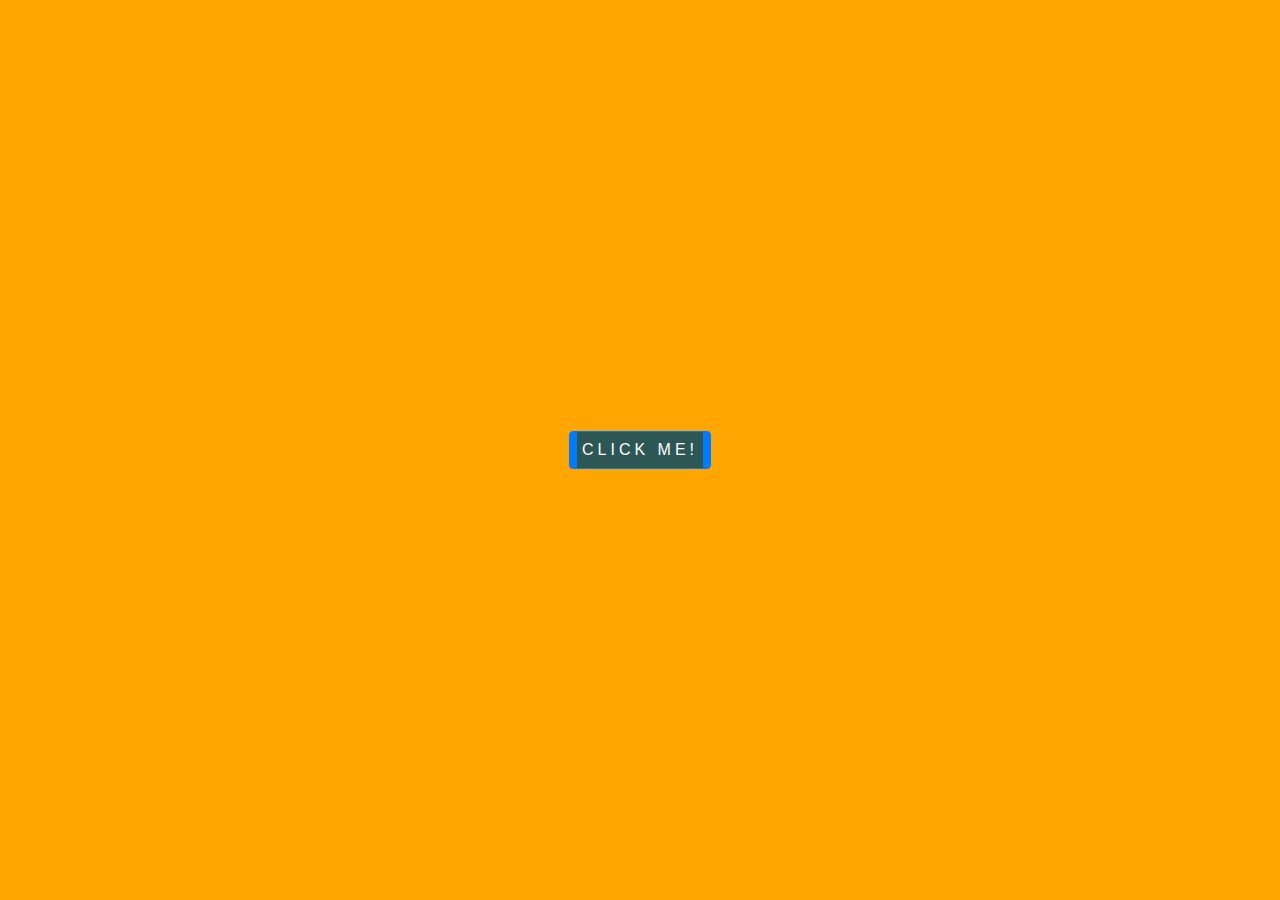
<file: Change Background Color Project/index.html>
<!DOCTYPE html>
<html lang="en">

<head>
    <meta charset="UTF-8">
    <meta name="viewport" content="width=device-width, initial-scale=1.0">
    <title>Project-1</title>
    <link rel="stylesheet" href="css/style.css">
    <link rel="stylesheet" href="css/bootstrap.min.css">

</head>

<body>
    <div class="container">
        <div class="row max-height align-items-center text-center">
            <div class="col">
                <button class="btn btn-primary">Click Me!</button>
            </div>
        </div>
    </div>

    <script src="js/jquery-3.4.1.min.js"></script>
    <script src="js/script.js"></script>

</body>

</html>
</file>
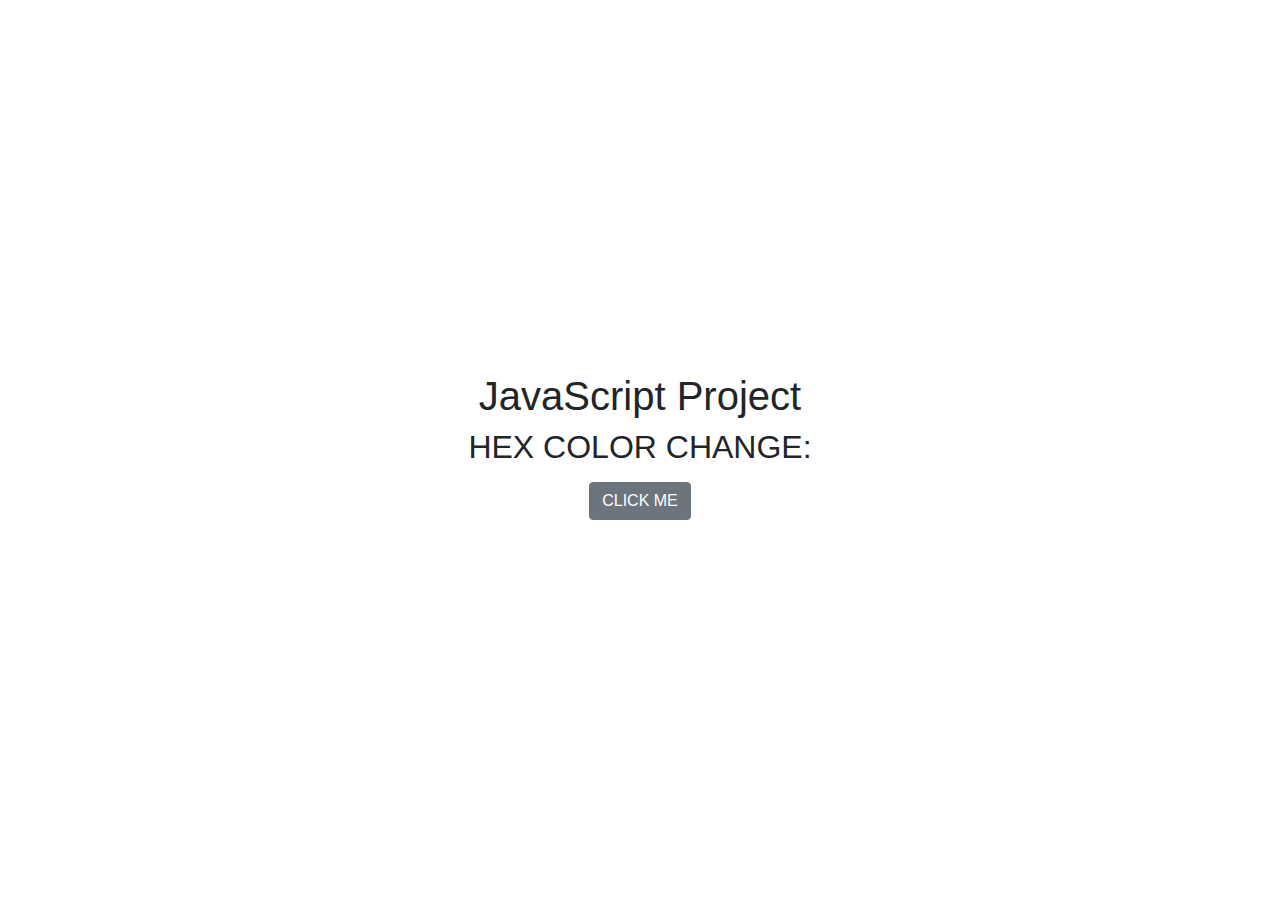
<file: Hex Color Background Project/index.html>
<!DOCTYPE html>
<html lang="en">

<head>
    <meta charset="UTF-8">
    <meta name="viewport" content="width=device-width, initial-scale=1.0">
    <title>Project-2 || Hex Color</title>
    <link rel="stylesheet" href="css/style.css">
    <link rel="stylesheet" href="css/bootstrap.min.css">

</head>

<body>


    <div class="container">
        <div class="row max-height align-items-center">
            <div class="col-10 col-md-6 mx-auto text-center">
                <h1>JavaScript Project</h1>
                <h2 class="text-uppercase">hex color change: <span id="hex-value"></span></h2>
                <a href="#" id="btn" class="btn btn-secondary text-uppercase my-2">Click Me</a>
            </div>
        </div>
    </div>




    <script src="js/jquery-3.4.1.min.js"></script>
    <script src="js/script.js"></script>

</body>

</html>
</file>
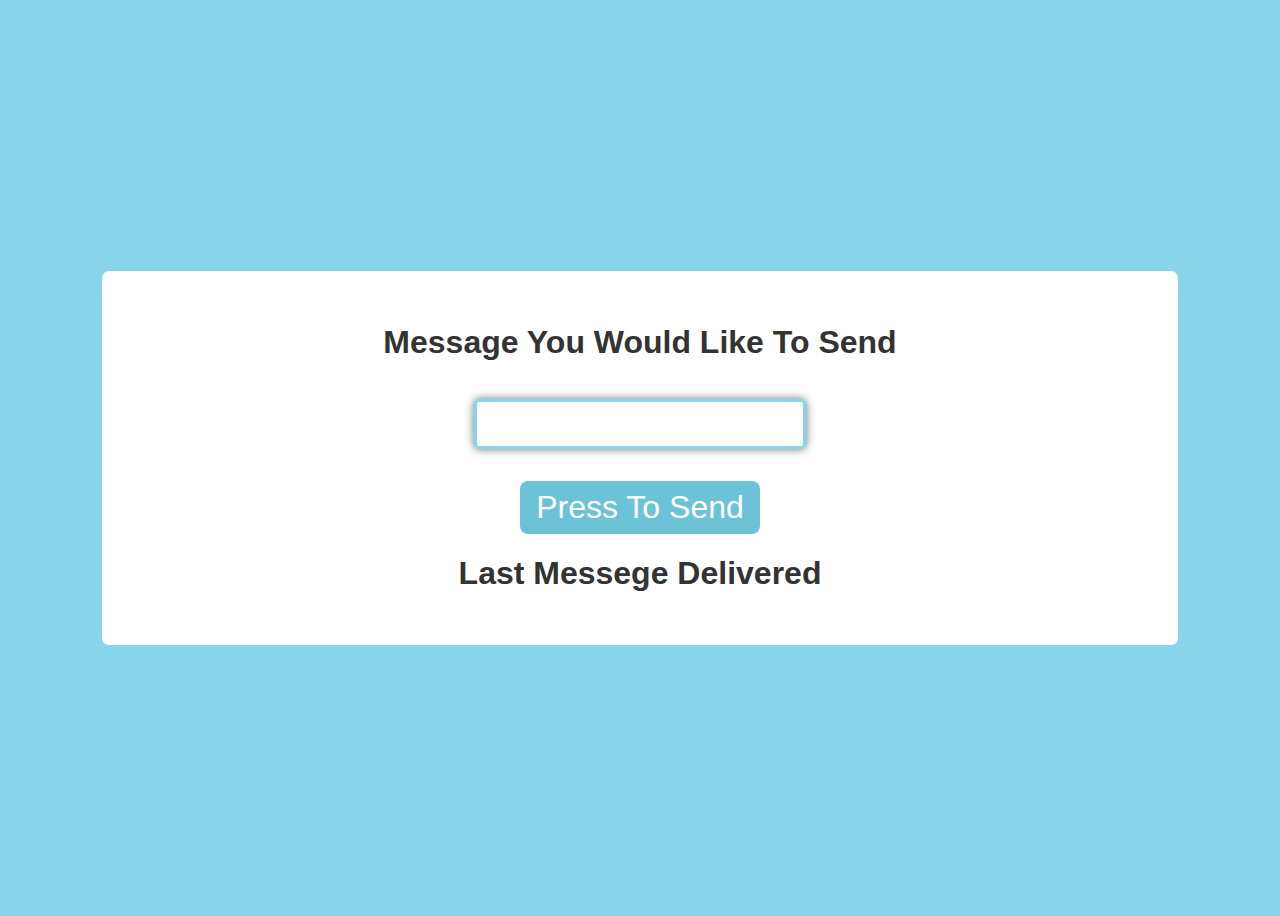
<file: Pass the Message Project/index.html>
<!DOCTYPE html>
<html lang="en">
<head>
    <meta charset="UTF-8">
    <meta name="viewport" content="width=device-width, initial-scale=1.0">
    <title>Document</title>
    <link rel="stylesheet" href="main.css">
</head>
<body>
    <div class="container">
        <h1>message you would like to send</h1>   
        <input type="text" name="messageIn" id="messageIn"> 
        <button type="button" id="sendBtn">Press to Send</button>
        <h1>last messege delivered</h1>
        <h1 id="messageOut"></h1>

    </div>
    <script src="script.js"></script>
</body>
</html>
</file>
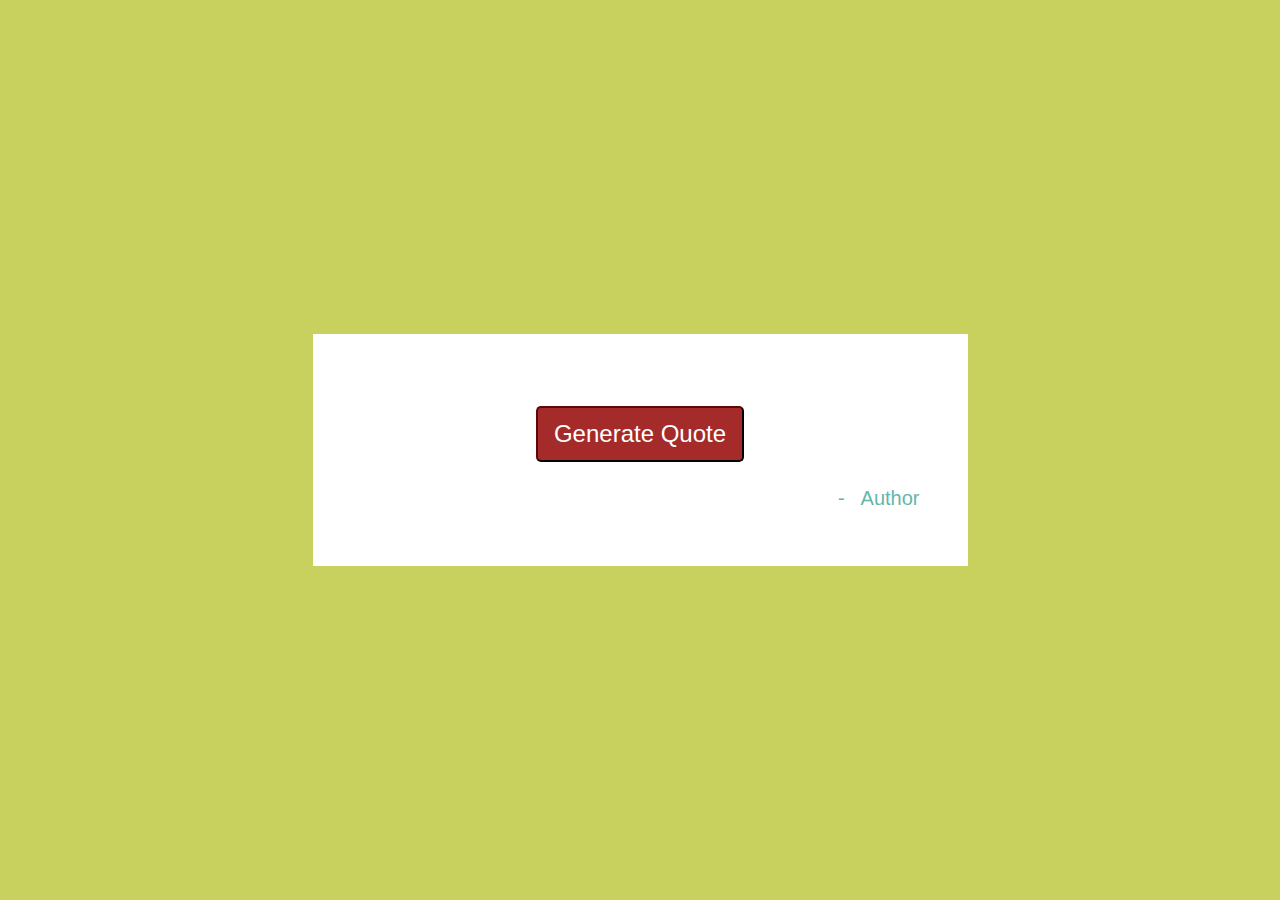
<file: qoute-generate-project/index.html>
<!DOCTYPE html>
<html lang="en">
  <head>
    <meta charset="UTF-8" />
    <meta name="viewport" content="width=device-width, initial-scale=1.0" />
    <title>Project-3 || Qoute Generate</title>
    <link
      rel="stylesheet"
      href="https://stackpath.bootstrapcdn.com/bootstrap/4.4.1/css/bootstrap.min.css"
      integrity="sha384-Vkoo8x4CGsO3+Hhxv8T/Q5PaXtkKtu6ug5TOeNV6gBiFeWPGFN9MuhOf23Q9Ifjh"
      crossorigin="anonymous"
    />
    <link rel="stylesheet" href="style.css" />
  </head>

  <body>
    <div class="conainer">
      <div class="row max-height align-items-center">
        <div class="col-11 mx-auto col-md-6 quote-container p-5">
          <button
            class="btn-outline-primary text-capitalize my-4 d-block mx-auto"
            id="generate-btn"
          >
            generate quote
          </button>

          <h3 class="text-muted">
            <span id="quote"> </span>
          </h3>

          <h5 class="text-right text-capitalize author">
            -<span class="quote-author ml-3">author</span>
          </h5>
        </div>
      </div>
    </div>

    <script src="js/jquery-3.4.1.min.js"></script>
    <script src="js/script.js"></script>
  </body>
</html>
</file>
<file: Change Background Color Project/css/style.css>
/* .btn-outline-primary {
margin-top: 50vh;
} */
body{
    margin: 0;
    padding: 0;
}
.btn{
    position: absolute;
    top: 50%;
    left: 50%;
    transform: translate(-50%, -50%);
    color: rgb(3, 0, 0);
    font-size: 30px;
    padding: 10px 0px;
    text-transform: uppercase;
    text-decoration: none;
    font-family: sans-serif;
    letter-spacing: 4px;
    transition: .5s;
    border: 1px solid black;
    overflow: hidden;
    margin-top: 50vh;
}
.btn:before{

    content: '';
    position: absolute;
    top: 0;
    left: 5%;
    width: 90%;
    height: 100%;
    background: rgb(45, 87, 85);
    z-index: -1;
    transform: skewX(25deg) skewX(1);
    transition: .5s;
    

}
.btn:hover:before{
    transform: skewX(25deg) scaleX(0);
    
}
</file>
<file: Hex Color Background Project/css/style.css>
body {
     margin: 0;
     padding: 0;
 }
 
 .max-height {
     min-height: 100vh;
 }
</file>
<file: Pass the Message Project/main.css>
body {
  min-height: 100vh;
  display: flex;
  align-items: center;
  justify-content: center;
  background-color: #88d5e9;
  color: #333;
  font-family: "Gill Sans", "Gill Sans MT", Calibri, "Trebuchet MS", sans-serif;
  font-weight: 400;
  text-transform: capitalize;
}
.container {
  text-align: center;
  padding: 2rem;
  background: #fff;
  flex: 0 0 80%;
  border-radius: 7px;
  -webkit-border-radius: 7px;
  -moz-border-radius: 7px;
  -ms-border-radius: 7px;
  -o-border-radius: 7px;
}
button {
  display: block;
  font-size: 2rem;
  margin: 1rem auto;
  padding: 0.5rem 1rem;
  color: #fff;
  background: #6cc3d8;
  border: none;
  border-radius: 8px;
  -webkit-border-radius: 8px;
  -moz-border-radius: 8px;
  -ms-border-radius: 8px;
  -o-border-radius: 8px;
  text-transform: capitalize;
}
button:hover {
  opacity: 0.8;
  cursor: pointer;
}
input[type="text"] {
  padding: 0.5rem;
  margin: 1rem;
  outline: none;
  border: 3px solid #88d5e9;
  border-radius: 5px;
  font-size: 1.5rem;
  border-radius: 5px;
  -webkit-border-radius: 5px;
  -moz-border-radius: 5px;
  -ms-border-radius: 5px;
  -o-border-radius: 5px;
}
input[type="text"] {
  box-shadow: 0 0 10px #637377;
}
#messageOut {
  margin: 0.5rem 0;
  color: #88d5e9;
}
</file>
<file: qoute-generate-project/style.css>
.max-height {
  min-height: 100vh;
}
body {
  background: #c9d15e;
}
.quote-container {
  background: rgb(255, 255, 255);
}
#generate-btn {
  color: white !important;
  background: rgb(165, 43, 43) !important;
  border-color: #0e0101 !important;
  cursor: pointer;
  font-size: 1.5rem;
  padding: 0.5rem 1rem;
  border-radius: 5px;
  -webkit-border-radius: 5px;
  -moz-border-radius: 5px;
  -ms-border-radius: 5px;
  -o-border-radius: 5px;
}
#generate-btn:hover {
  background: #ec0d0d !important;
  border-color: #b09e99 !important;
  color: #fff !important;
}
.author {
  color: #64b6ac;
}
</file>
